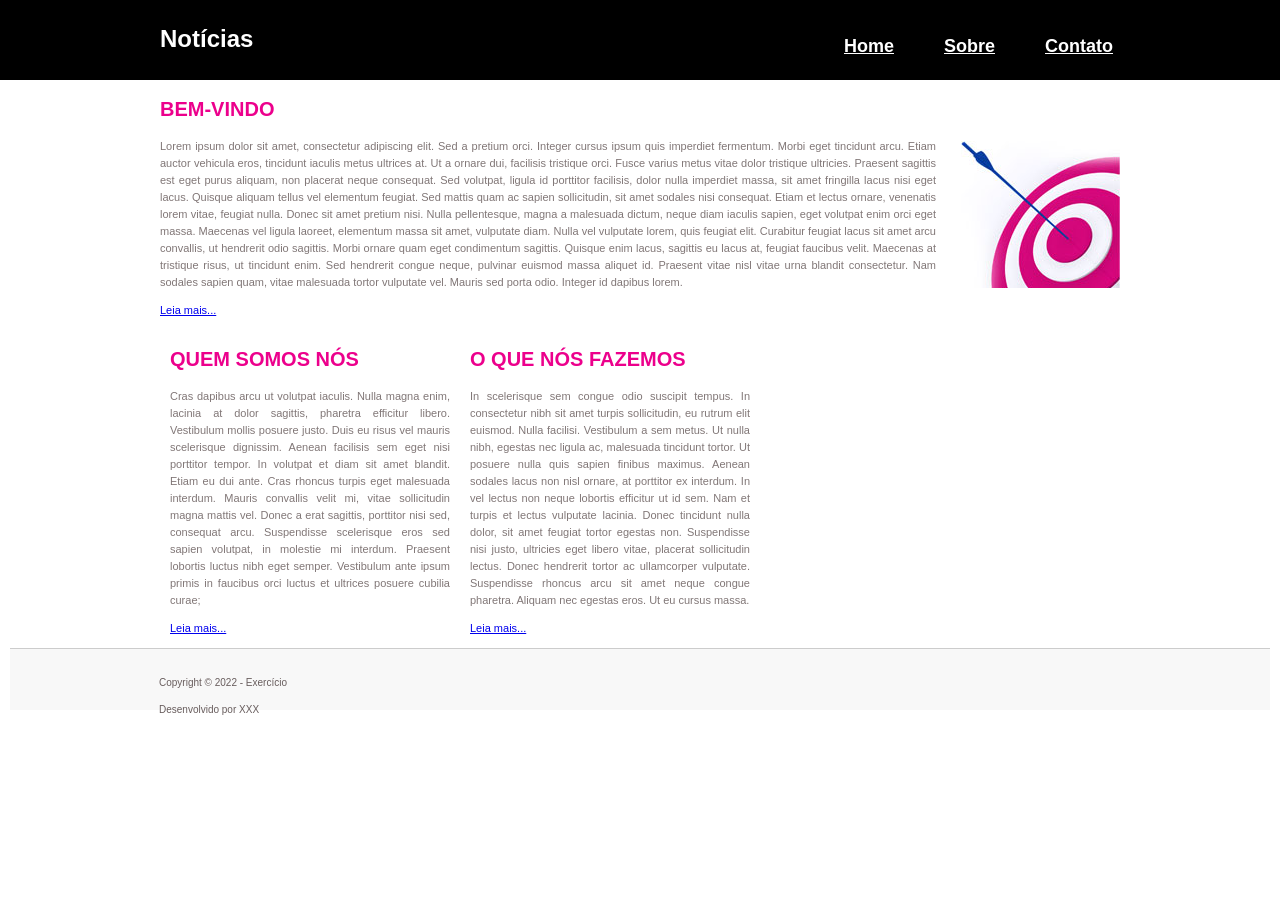
<file: index.html>
<!DOCTYPE html>
<html lang="pt-br">

<head>
    <meta charset="UTF-8">
    <meta http-equiv="X-UA-Compatible" content="IE=edge">
    <meta name="viewport" content="width=device-width, initial-scale=1.0">
    <title>Noticias</title>
   <!-- Folha interna
   <style>
    h1{
        color: blue;
        font-size: 100px;
    }
    h2{
        color: brown;
        font-size: 30px;
    }
    </style> -->
    <link rel="stylesheet" href="estilo.css">
</head>

<body>
    <header>
        <section class="principal">
            <h1 id="logo"> Notícias </h1>
            <nav>
                <ul>
                    <li><a href="index.html"> Home </a> </li>
                    <li> <a href="sobre.html"> Sobre </a> </li>
                    <li> <a href="contato.html">Contato </a> </li>
                </ul>
            </nav>
        </section>
    </header>
    <section class="principal">
        <h2> BEM-VINDO</h2>
        <img src="img.jpg" alt="imagemRelogio">
        <p>
            Lorem ipsum dolor sit amet, consectetur adipiscing elit. Sed a pretium orci. Integer cursus ipsum quis
            imperdiet fermentum. Morbi eget tincidunt arcu. Etiam auctor vehicula eros, tincidunt iaculis metus ultrices
            at. Ut a ornare dui, facilisis tristique orci. Fusce varius metus vitae dolor tristique ultricies. Praesent
            sagittis est eget purus aliquam, non placerat neque consequat. Sed volutpat, ligula id porttitor facilisis,
            dolor nulla imperdiet massa, sit amet fringilla lacus nisi eget lacus. Quisque aliquam tellus vel elementum
            feugiat. Sed mattis quam ac sapien sollicitudin, sit amet sodales nisi consequat. Etiam et lectus ornare,
            venenatis lorem vitae, feugiat nulla. Donec sit amet pretium nisi.
            Nulla pellentesque, magna a malesuada dictum, neque diam iaculis sapien, eget volutpat enim orci eget massa.
            Maecenas vel ligula laoreet, elementum massa sit amet, vulputate diam. Nulla vel vulputate lorem, quis
            feugiat elit. Curabitur feugiat lacus sit amet arcu convallis, ut hendrerit odio sagittis. Morbi ornare quam
            eget condimentum sagittis. Quisque enim lacus, sagittis eu lacus at, feugiat faucibus velit. Maecenas at
            tristique risus, ut tincidunt enim. Sed hendrerit congue neque, pulvinar euismod massa aliquet id. Praesent
            vitae nisl vitae urna blandit consectetur. Nam sodales sapien quam, vitae malesuada tortor vulputate vel.
            Mauris sed porta odio. Integer id dapibus lorem.
        </p>
        <p class="mais-link"> <a href="https://pt.wikipedia.org/wiki/Hist%C3%B3ria_da_computa%C3%A7%C3%A3o"> Leia mais...</a></p>
        <article class="caixa">
            <h2>QUEM SOMOS NÓS</h2>
            <p> Cras dapibus arcu ut volutpat iaculis. Nulla magna enim, lacinia at dolor sagittis, pharetra efficitur
                libero. Vestibulum mollis posuere justo. Duis eu risus vel mauris scelerisque dignissim. Aenean
                facilisis sem eget nisi porttitor tempor. In volutpat et diam sit amet blandit. Etiam eu dui ante. Cras
                rhoncus turpis eget malesuada interdum. Mauris convallis velit mi, vitae sollicitudin magna mattis vel.
                Donec a erat sagittis, porttitor nisi sed, consequat arcu. Suspendisse scelerisque eros sed sapien
                volutpat, in molestie mi interdum. Praesent lobortis luctus nibh eget semper. Vestibulum ante ipsum
                primis in faucibus orci luctus et ultrices posuere cubilia curae;</p>
                <p> <a href="#"> Leia mais...</a></p>
        </article>
        <article class="caixa">
            <h2>O QUE NÓS FAZEMOS</h2>
            <p> In scelerisque sem congue odio suscipit tempus. In consectetur nibh sit amet turpis sollicitudin, eu
                rutrum elit euismod. Nulla facilisi. Vestibulum a sem metus. Ut nulla nibh, egestas nec ligula ac,
                malesuada tincidunt tortor. Ut posuere nulla quis sapien finibus maximus. Aenean sodales lacus non nisl
                ornare, at porttitor ex interdum. In vel lectus non neque lobortis efficitur ut id sem. Nam et turpis et
                lectus vulputate lacinia. Donec tincidunt nulla dolor, sit amet feugiat tortor egestas non. Suspendisse
                nisi justo, ultricies eget libero vitae, placerat sollicitudin lectus. Donec hendrerit tortor ac
                ullamcorper vulputate. Suspendisse rhoncus arcu sit amet neque congue pharetra. Aliquam nec egestas
                eros. Ut eu cursus massa.</p>
                <p class="mais-link"> <a href="https://pt.wikipedia.org/wiki/Hist%C3%B3ria_da_computa%C3%A7%C3%A3o"> Leia mais...</a></p>
        </article>
    </section>
    <br>
    <footer>
        <section class="principal">
            <div>
                <p> Copyright &copy; 2022 - Exercício </p>
                <p> Desenvolvido por XXX </p>
            </div>
        </section>
    </footer>
</body>
</html>
</file>
<file: estilo.css>
body{
    margin: 0;
    padding: 0;
    font-size: 11px;
    font-family: Arial, Helvetica, sans-serif;
    color: #817777;
    background-color: #fff;
    line-height: 17px;
}
header{
    background-color: black;
    height: 80px;
    padding: 0;
    margin: 0;
}
nav{
    float: right;
    padding: 23px 7px 0 0;
}
nav ul {
    list-style-type: none;
}
nav ul li{
    float: left;
    padding-left: 50px;
}
nav ul li a{
    font-size: 18px;
    line-height: 24px;
    color: #fff;
    font-weight: bold;
}

h2{
    font-size: 20px;
    color: #ec008c;
    line-height: 25px;
}
p{
    text-align: justify;
}
img{
    float:right;
    padding: 3px 0 0 25px;
}
#logo{
    color: #fff;
    font-size: 24px;
    font-family: 'Segoe UI', Tahoma, Geneva, Verdana, sans-serif;
    padding-top: 10px;
    float: left;
}
.principal{
    width: 960px;
    margin: 0 auto;
}
.caixa{
    padding-left: 10px;
    padding-right: 10px;
    width: 280px;
    float: left;
}
footer{
    background-color: #f8f8f8;
    font-size: 10px;
    color: #685d5d;
    margin: 10px;
    clear:both;
    height: 46px;
    padding: 15px 2px 0 0;
    border-top: 1px solid #ccc;
}
</file>
